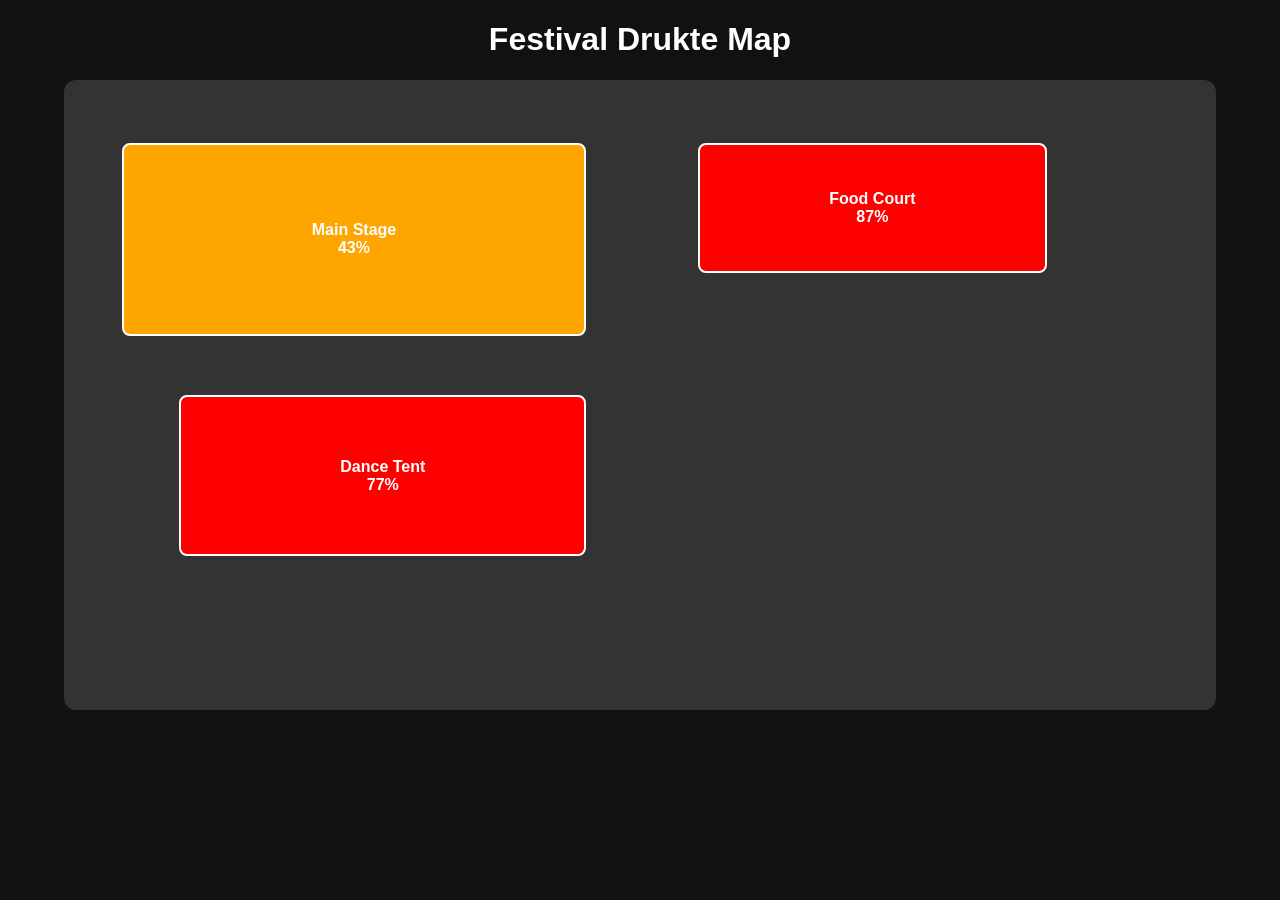
<file: index.html>
<!DOCTYPE html>
<html lang="nl">
<head>
  <meta charset="UTF-8">
  <meta name="viewport" content="width=device-width, initial-scale=1.0">
  <title>Festival Drukte Map</title>

  <link rel="stylesheet" href="style.css">
</head>

<body>

<h1>Festival Drukte Map</h1>

<div class="map" id="map"></div>

<script src="script.js"></script>

</body>
</html>
</file>
<file: style.css>
body {
  background: #111;
  color: white;
  font-family: Arial;
  text-align: center;
}

.map {
  position: relative;
  width: 90vw;
  height: 70vh;
  margin: auto;
  background: #333;
  border-radius: 12px;
}

.zone {
  position: absolute;
  border: 2px solid white;
  border-radius: 8px;
  display: flex;
  align-items: center;
  justify-content: center;
  color: white;
  font-weight: bold;
}

.green {
  background: green;
}

.orange {
  background: orange;
}

.red {
  background: red;
}
</file>
